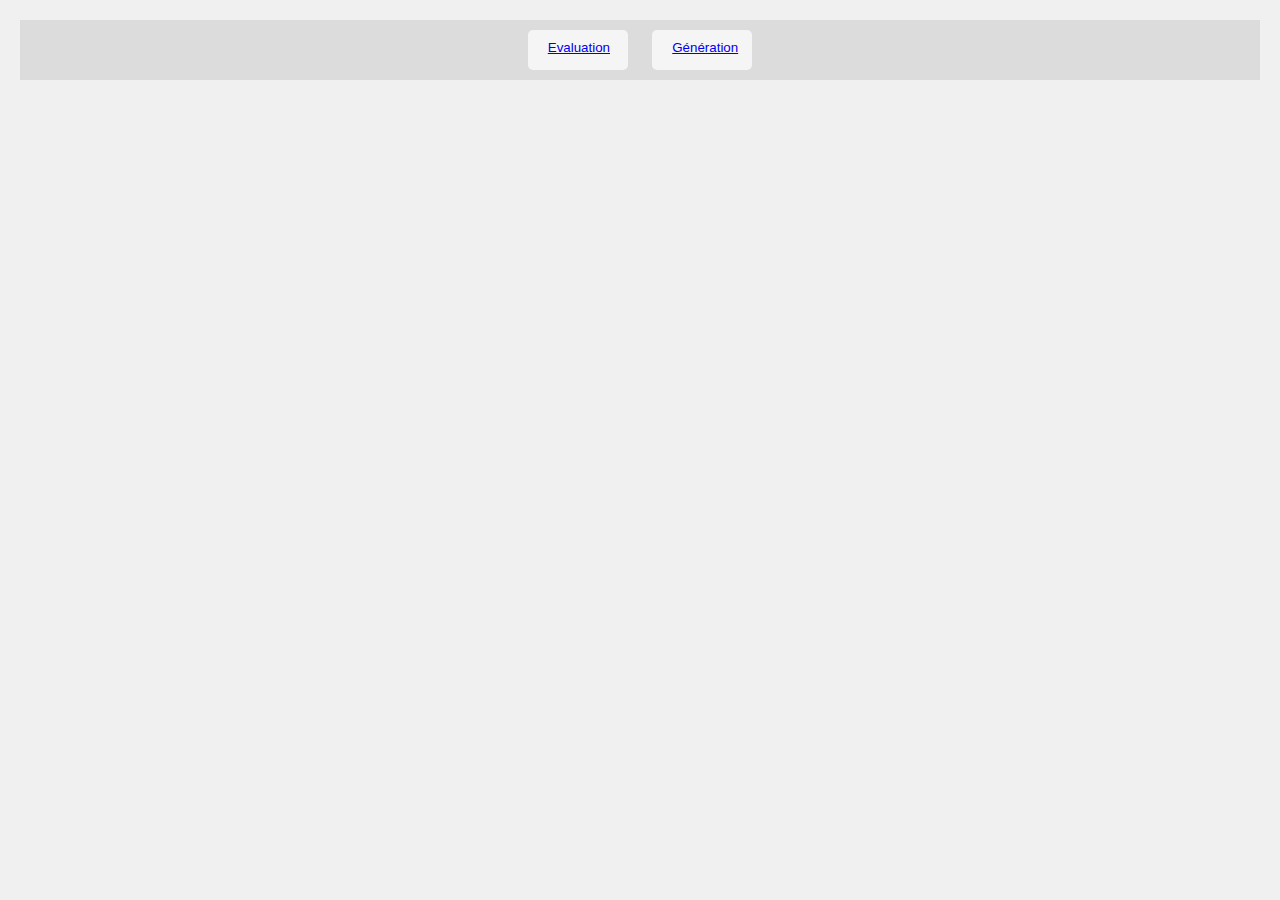
<file: index.html>
<!DOCTYPE html>
<html lang="en">

<head>
    <meta charset="UTF-8" />
    <title>JSON Generator App</title>
    <link rel="stylesheet" href="style.css" />
</head>

<body>
    <nav>
        <button><a href="evaluation.html">Evaluation</a></button>
        <button><a href="generation.html">Génération</a></button>
    </nav>

</body>

</html>
</file>
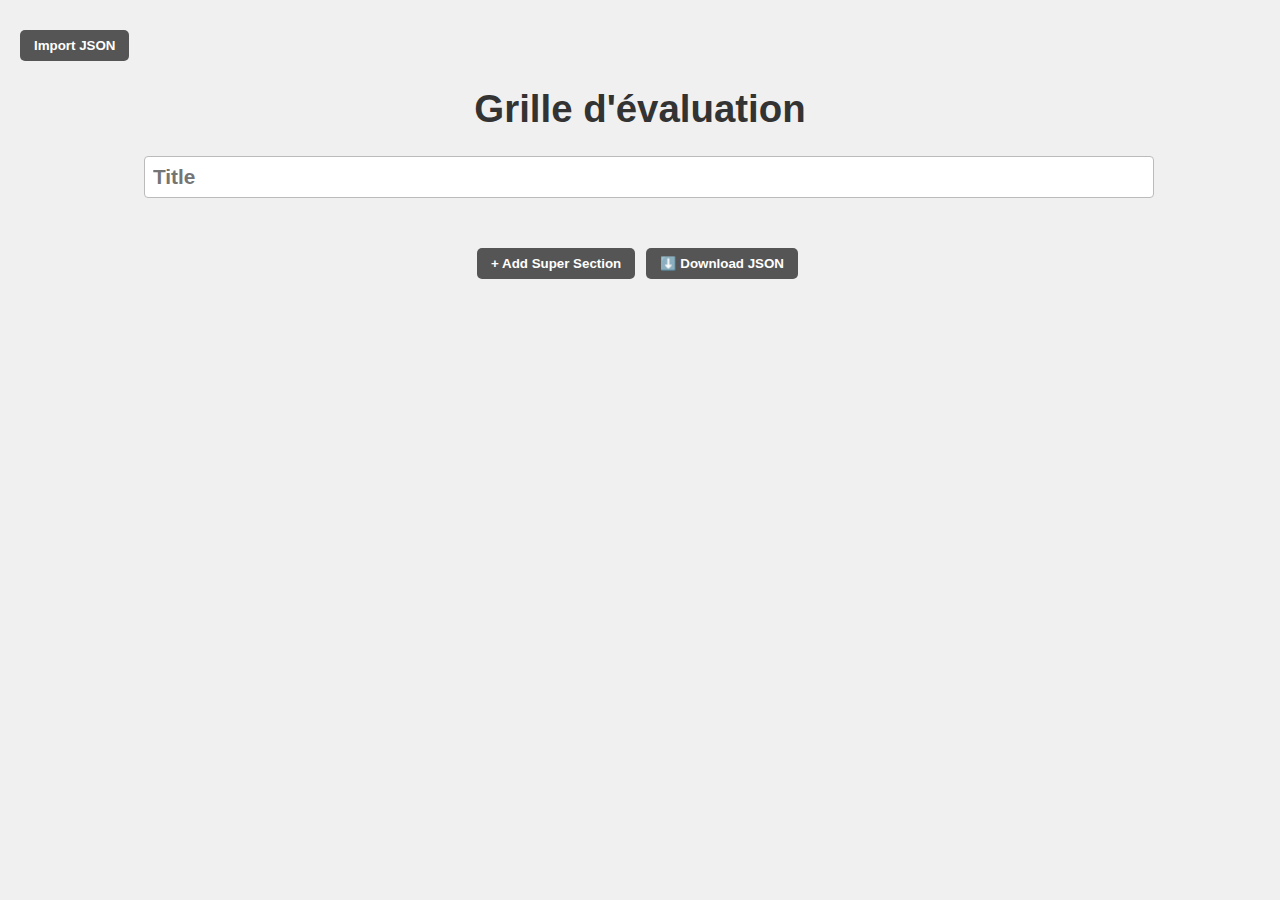
<file: generation.html>
<!DOCTYPE html>
<html lang="en">

<head>
  <meta charset="UTF-8" />
  <meta name="viewport" content="width=device-width, initial-scale=1.0" />
  <title>Grille d'évaluation - Génération</title>
  <link rel="stylesheet" href="style_generation.css">
  <script src="generation.js"></script>
</head>

<body>

  <h1>Grille d'évaluation</h1>
  <input type="text" placeholder="Title" class="case-title" id="caseTitle">
  <div class="form-container" id="formContainer">
  </div>

  <div class="btn-group">
    <button onclick="addSuperSection()">+ Add Super Section</button>
    <button onclick="downloadJSON()">⬇️ Download JSON</button>
  </div>

</body>

</html>
</file>
<file: style.css>
body {
    font-family: Arial, sans-serif;
    background: #f0f0f0;
    margin: 0;
    padding: 20px;
}

nav {
    background: gainsboro;
    padding: 10px;
    text-align: center;
}

nav button {
    background: whitesmoke;
    color: white;
    padding: 10px 20px;
    margin: 0 10px;
    border: none;
    border-radius: 5px;
    cursor: pointer;
    width: 100px;
    height: 40px;
}

a {
    display: flex;
    width: 100%;
    height: 100%;
}
</file>
<file: style_generation.css>
:root {
    --first-color: mintcream;
    --second-color: lightblue;
}

body {
    font-family: "Segoe UI", Tahoma, Geneva, Verdana, sans-serif;
    margin: 0;
    padding: 20px;
    background-color: #f0f0f0;
    font-size: 1.2rem;
}

h1,
h2 {
    text-align: center;
    color: #333;
}

.case-title {
    font-size: 1.2em;
    font-weight: bold;
    border: none;
    border-bottom: 2px solid #ccc;
    margin-bottom: 10px;
    margin-left: 10%;
    padding: 6px;
    width: 80%;
    background: #f9f9f9;
}

.close-button {
    width: 15px;
    height: 15px;
    background-color: red;
    color: white;
    position: absolute;
    top: 5px;
    right: 5px;
    border-radius: 50%;
    display: flex;
    justify-content: center;
    align-items: center;
    cursor: pointer;
    font-size: small;
    font-weight: bold;
    font-family: 'Segoe UI', Tahoma, Geneva, Verdana, sans-serif;
    border: 1px solid #ccc;
    padding: 2px 1px 0 1px;
}

.form-container {
    display: flex;
    flex-direction: column;
    gap: 25px;
    max-width: 95%;
    margin: auto;
    margin-bottom: 30px;
}

.super-section {
    background-color: var(--first-color);
    border-left: 6px solid #aaa;
    border-radius: 8px;
    padding: 25px;
    box-shadow: 0 2px 8px rgba(0, 0, 0, 0.05);
    position: relative;
}

.section {
    background: #ffffff;
    border-left: 6px solid #aaa;
    border-radius: 8px;
    padding: 25px;
    box-shadow: 0 2px 8px rgba(0, 0, 0, 0.05);
    position: relative;
    margin: 8px;
}

.section-title {
    font-size: 1.1em;
    font-weight: bold;
    border: none;
    border-bottom: 2px solid #ccc;
    margin-bottom: 10px;
    padding: 6px;
    width: 100%;
    background: #f9f9f9;
}

.questions {
    margin-top: 15px;
    display: flex;
    flex-direction: column;
    gap: 10px;
    position: relative;
}

.question {
    background-color: #f7f7f7;
    padding: 10px;
    border-radius: 6px;
    display: flex;
    flex-wrap: wrap;
    gap: 10px;
    align-items: center;
    position: relative;
}

.question input[type="text"] {
    flex: 1;
    min-width: 200px;
}

.question input[type="number"] {
    width: 100px;
    margin-right: 20px;
}

input[type="text"],
input[type="number"] {
    padding: 8px;
    border: 1px solid #bbb;
    border-radius: 4px;
    background: #fff;
    font-size: 1.3rem;
}

button {
    background-color: #555;
    color: white;
    padding: 8px 14px;
    margin: 10px 5px 0 0;
    border: none;
    border-radius: 5px;
    cursor: pointer;
    font-weight: bold;
    transition: background 0.2s ease;
}

button:hover {
    background-color: #333;
}

.btn-group {
    text-align: center;
    margin-top: 20px;
    margin-bottom: 30px;
}

pre {
    background: #e9e9e9;
    padding: 15px;
    max-width: 900px;
    margin: 30px auto;
    border-radius: 8px;
    overflow-x: auto;
    font-size: 0.95em;
}

.max-score-container {
    background-color: #f7f7f7;
    padding: 10px;
    border-radius: 6px;
    display: flex;
    flex-wrap: wrap;
    gap: 10px;
    align-items: center;
}
</file>
